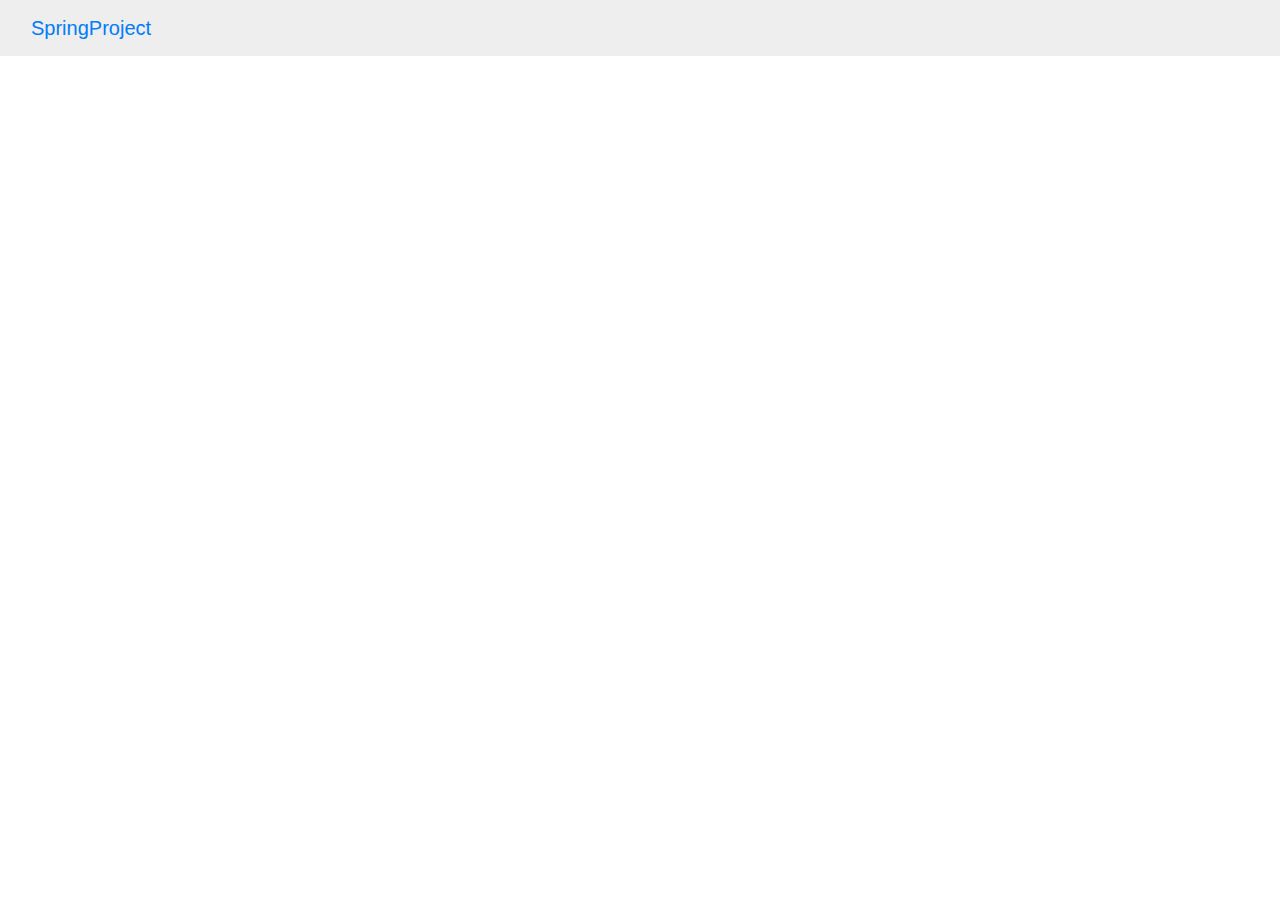
<file: src/main/resources/templates/main.html>
<!DOCTYPE html>
<html lang="en">
<head>
    <meta charset="UTF-8">
    <title>Title</title>

    <link rel="stylesheet" href="https://stackpath.bootstrapcdn.com/bootstrap/4.4.1/css/bootstrap.min.css" integrity="sha384-Vkoo8x4CGsO3+Hhxv8T/Q5PaXtkKtu6ug5TOeNV6gBiFeWPGFN9MuhOf23Q9Ifjh" crossorigin="anonymous">
    <script src="https://code.jquery.com/jquery-3.4.1.slim.min.js" integrity="sha384-J6qa4849blE2+poT4WnyKhv5vZF5SrPo0iEjwBvKU7imGFAV0wwj1yYfoRSJoZ+n" crossorigin="anonymous"></script>
    <script src="https://cdn.jsdelivr.net/npm/popper.js@1.16.0/dist/umd/popper.min.js" integrity="sha384-Q6E9RHvbIyZFJoft+2mJbHaEWldlvI9IOYy5n3zV9zzTtmI3UksdQRVvoxMfooAo" crossorigin="anonymous"></script>
    <script src="https://stackpath.bootstrapcdn.com/bootstrap/4.4.1/js/bootstrap.min.js" integrity="sha384-wfSDF2E50Y2D1uUdj0O3uMBJnjuUD4Ih7YwaYd1iqfktj0Uod8GCExl3Og8ifwB6" crossorigin="anonymous"></script>

</head>
<body>
<nav class="navbar navbar-default" style="background: #EEEEEE">
    <div class = "container-fluid" >
        <div class= "navbar-header">
            <a href="#" class="navbar-brand">SpringProject</a>
        </div>

        <div>
            <ul class= "nav navbar-nav">
                <li class="active">
                    <a href="#"></a>
                </li>
            </ul>
        </div>

    </div>
</nav>
</body>
</html>
</file>
